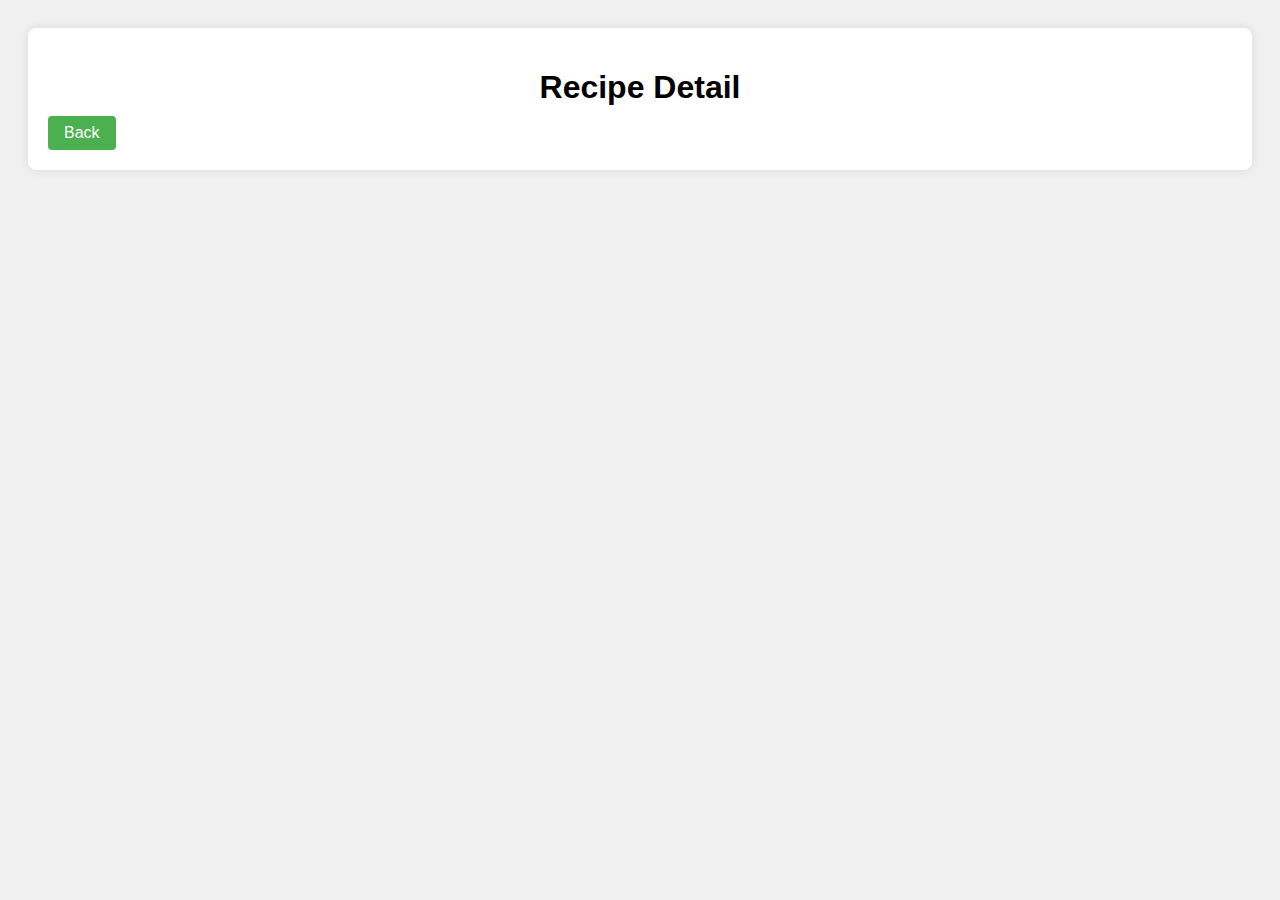
<file: recipe.html>
<!DOCTYPE html>
<html lang="en">
<head>
    <meta charset="UTF-8">
    <meta name="viewport" content="width=device-width, initial-scale=1.0">
    <title>Recipe Detail</title>
    <link rel="stylesheet" href="styles.css">
</head>
<body>
    <div class="container">
        <h1 id="page-title">Recipe Detail</h1>
        <p id="recipe-count" class="recipe-count"></p> <!-- Display recipe count here -->
        <div id="recipe-details"></div>
        <div id="recipes-container"></div>
        <button id="back-button" onclick="goBack()">Back</button>
    </div>

    <script src="script.js"></script>
    <script>
        function goBack() {
            window.history.back(); // Go back to the previous page
        }

        function loadContent() {
            const urlParams = new URLSearchParams(window.location.search);
            const ingredient = urlParams.get('ingredient');
            const recipeName = urlParams.get('recipe');

            if (ingredient) {
                document.getElementById('page-title').textContent = '';
                displayRecipes(ingredient);
            } else if (recipeName) {
                document.getElementById('page-title').textContent = 'Recipe Detail';
                loadRecipeDetails(recipeName);
            }
        }

        // Load content based on query parameters when the page loads
        document.addEventListener('DOMContentLoaded', loadContent);
    </script>
</body>
</html>
</file>
<file: styles.css>
body {
    font-family: Arial, sans-serif;
    background-color: #f0f0f0;
    padding: 20px;
}

.container {
    max-width: 100%;
    margin: 0 auto;
    background-color: #fff;
    padding: 20px;
    border-radius: 8px;
    box-shadow: 0 0 10px rgba(0, 0, 0, 0.1); /* Box shadow for the container */
}

h1 {
    text-align: center;
    margin-bottom: 20px;
}

form {
    margin-bottom: 20px;
}

label {
    display: block;
    margin-bottom: 10px;
}

input[type="text"] {
    width: calc(100% - 10px); /* Adjust width as needed */
    padding: 8px;
    font-size: 16px;
    border: 1px solid #ccc;
    border-radius: 4px;
}

button {
    padding: 8px 16px;
    font-size: 16px;
    background-color: #4CAF50;
    color: white;
    border: none;
    border-radius: 4px;
    cursor: pointer;
    transition: background-color 0.3s;
}

button:hover {
    background-color: #45a049;
}

#suggestions-container {
    display: flex;
    overflow-x: auto;
    margin-bottom: 20px;
}

.recipe-card {
    width: calc(33.33% - 20px); /* Three cards per row with margin between */
    background-color: #ECFDF5; /* Updated background color */
    padding: 15px;
    margin-right: 20px;
    margin-bottom: 20px;
    border-radius: 12px; /* Increased border-radius for curved corners */
    display: inline-block;
    vertical-align: top;
    box-sizing: border-box;
    box-shadow: 0 4px 8px rgba(0, 0, 0, 0.1); /* Box shadow for the cards */
}

@media (max-width: 1200px) {
    .container {
        padding: 10px;
    }
}

@media (max-width: 1024px) {
    .container {
        padding: 10px;
    }

    .recipe-card {
        width: calc(50% - 20px); /* Two cards per row on smaller screens */
    }
}

@media (max-width: 768px) {
    .container {
        padding: 10px;
    }

    .recipe-card {
        width: calc(50% - 20px); /* Two cards per row on smaller screens */
    }
}

@media (max-width: 480px) {
    .container {
        padding: 10px;
    }

    .recipe-card {
        width: 100%; /* One card per row on mobile screens */
        margin-right: 0; /* Remove margin between cards */
    }
}

.recipe-card h2 {
    margin-top: 0;
    margin-bottom: 10px;
    text-align: center;
}

.recipe-card img {
    max-width: 100%;
    height: auto;
    border-radius: 8px; /* Increased border-radius for curved image corners */
    margin-bottom: 10px;
}

.recipe-card ul {
    margin-top: 0;
    padding-left: 20px;
    list-style-type: disc;
    text-align: left;
}

.recipe-card ul li {
    margin-bottom: 5px;
}

.recipe-card p {
    margin-top: 10px;
    line-height: 1.6;
    text-align: left;
}

.view-recipe-button {
    padding: 8px 16px;
    font-size: 16px;
    background-color: #4CAF50;
    color: white;
    border: none; /* Ensure no border on the button */
    border-radius: 4px;
    cursor: pointer;
    transition: background-color 0.3s;
}

.view-recipe-button:hover {
    background-color: #45a049;
}

.nav-buttons {
    display: flex;
    justify-content: space-between;
    margin-top: 20px;
}

.arrow-button {
    font-size: 24px;
    background: none;
    border: none;
    cursor: pointer;
    transition: color 0.3s;
}

.arrow-button:hover {
    color: #45a049;
}

#recipe-count {
    margin-top: -10px;
    margin-left: 10px;
    color: #666; /* Grey color for the recipe count */
}
</file>
